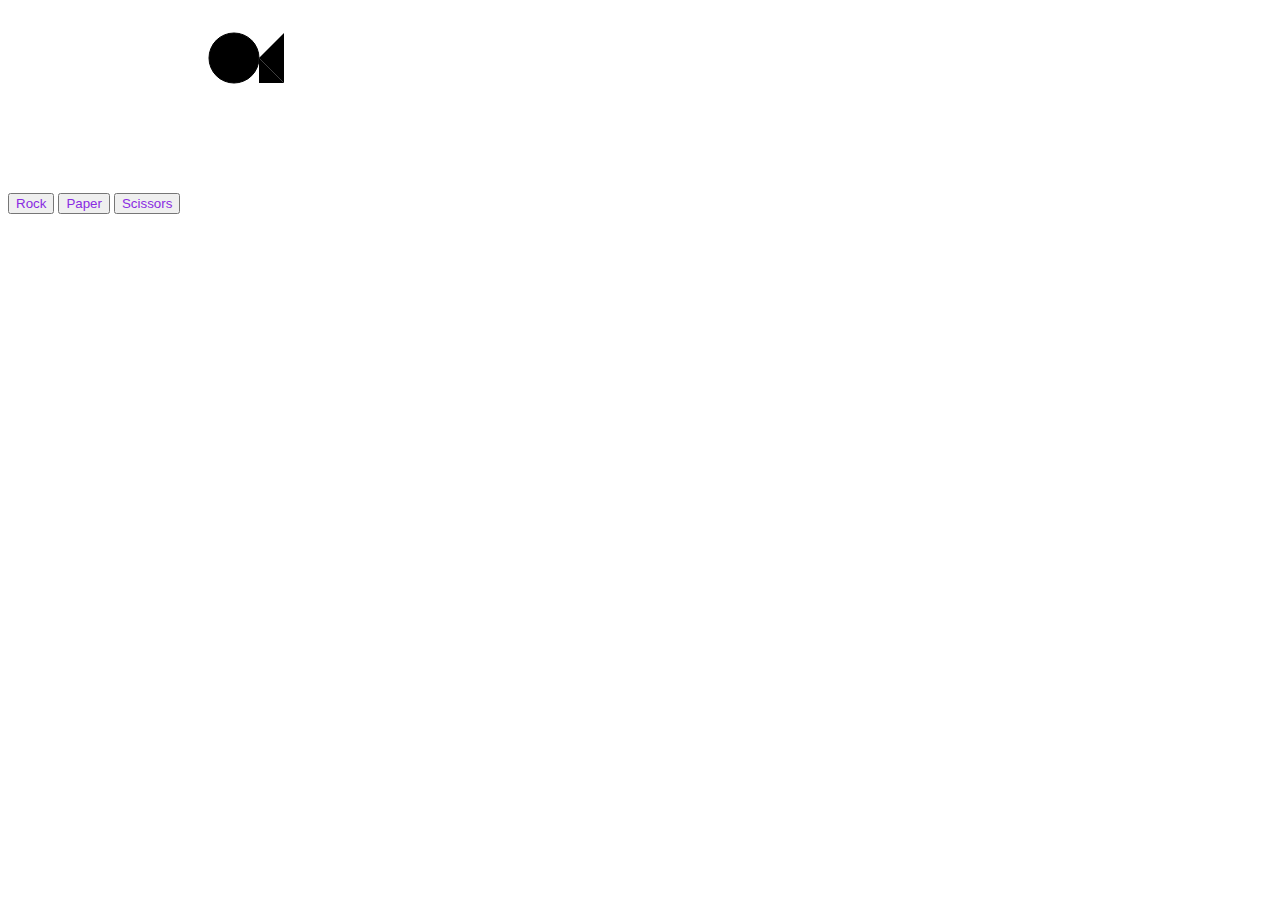
<file: dulloa/index.html>
<!--version of html-->
<!DOCTYPE html>
<!--used as a container for the html items.-->
<html>

<head>
  <meta charset="utf-8">
  <title>my web</title>
<link rel="stylesheet" type="text/css" href="_css/myStyle.css">
<script src="_js/myScript.js"></script>
</head>



<button style="color:blueviolet;" type="button">
    Rock
</button>
<button style="color:blueviolet;" type="button">
    Paper
</button>
<button style="color:blueviolet;" type="button"> 
    Scissors
</button>


<body onload="draw()">

  <canvas id="canvas" width="400" height="200"></canvas>

</body>

 







</html>
</file>
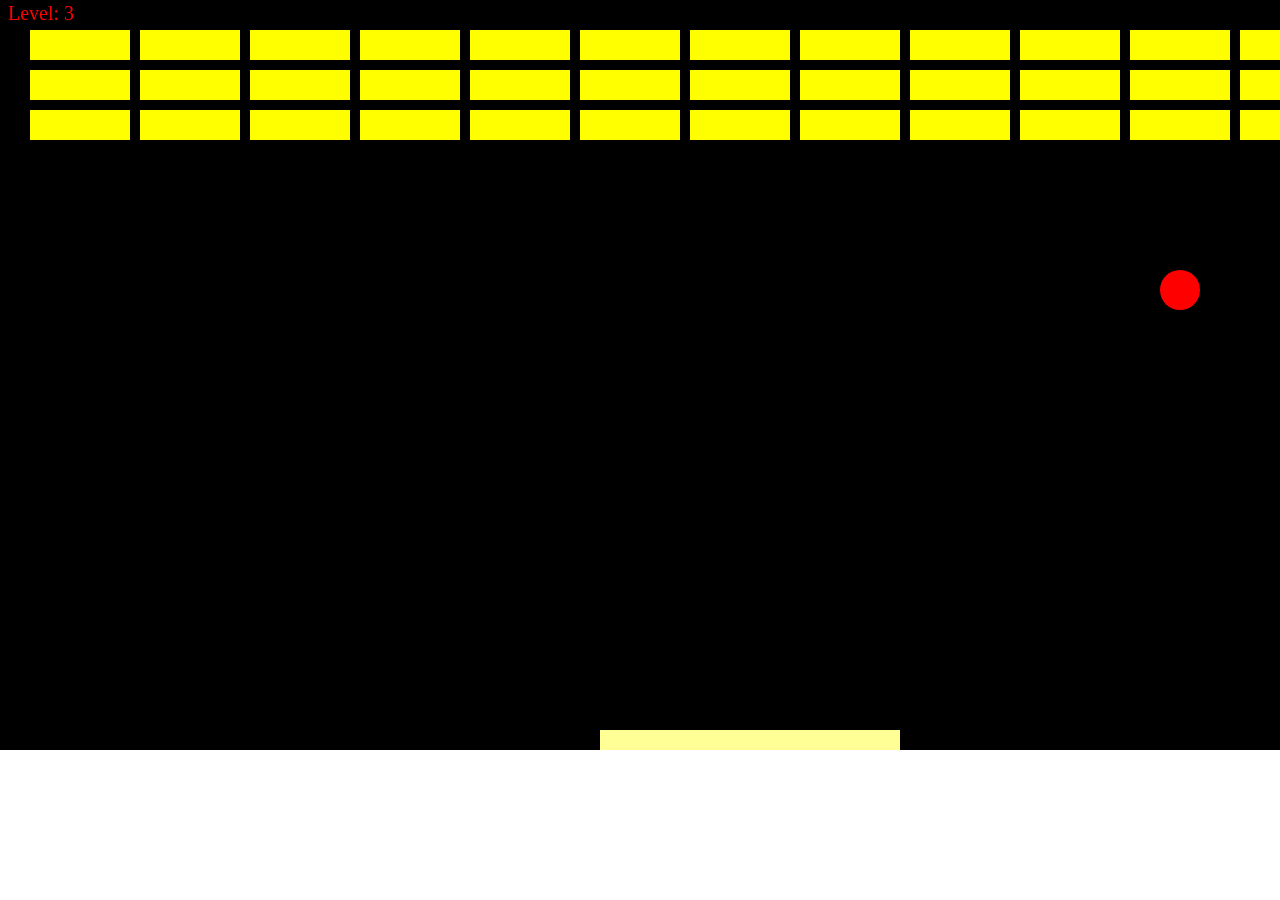
<file: dulloa/game.html>
<!DOCTYPE html>

<html>
    <canvas id="myCanvas" width="1500" height="750"></canvas>

<head>
   
    <meta charset="utf-8" />
    <title>Game</title>
    <style>
    	* { padding: 0; margin: 0; }
    	canvas { background: rgb(0, 0, 0); display: block; margin: 0 auto; }
    </style>
   
    <script src="_js/game.js"></script>
    
    <link rel="stylesheet" type="text/css" href="_css/game.css">
</head>

<body onload="init()">
    <script>
        main();
    </script>
</body>

</html>
</file>
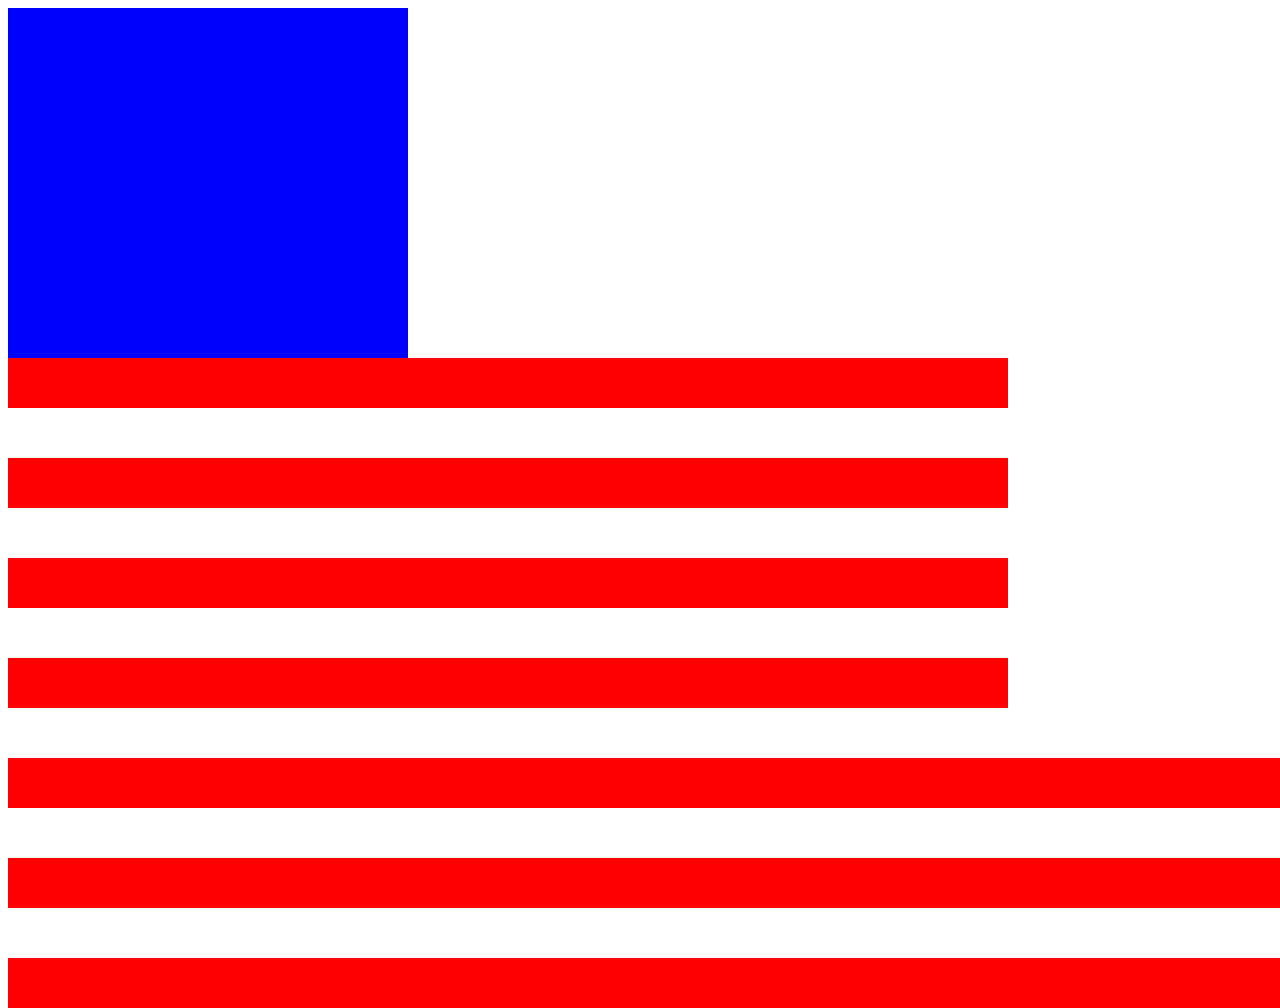
<file: dulloa/index -week1.html>
<!DOCTYPE html>

<html>
  
<body>

<style>
  .redstripe {
      float: left;
      height: 50px;
      width: 1400px;
      background-color: red;
  }

  .white {
      float:left;
      height: 50px;
      width:1400px;
      background-color: white;
  }

  .redstripe2 {
      float: left;
      height: 50px;
      width: 1000px;
      background-color: red;
  }
  .bluebox {
      float: left;
      height: 350px;
      width: 400px;
      background-color:blue;
  }
  
  .whitestripe2 {
      float:left;
      height: 50px;
      width: 1000px;
      background-color: white;
  }
</style>


<div class="bluebox"></div>
<div class="redstripe2"></div>
<div class="whitestripe2"></div>
<div class="redstripe2"></div>
<div class="whitestripe2"></div>
<div class="redstripe2"></div>
<div class="whitestripe2"></div>
<div class="redstripe2"></div>
<div class="white"></div>
<div class="redstripe"></div>
<div class="white"></div>
<div class="redstripe"></div>
<div class="white"></div>
<div class="redstripe"></div>

</body>

</html>
</file>
<file: dulloa/_css/myStyle.css>
.redstripe {
    float: left;
    height: 50px;
    width: 1400px;
    background-color: red;
}

.white {
    float:left;
    height: 50px;
    width:1400px;
    background-color: white;
}

.redstripe2 {
    float: left;
    height: 50px;
    width: 1000px;
    background-color: red;
}
.bluebox {
    float: left;
    height: 350px;
    width: 400px;
    background-color:blue;
}

.whitestripe2 {
    float:left;
    height: 50px;
    width: 1000px;
    background-color: white;
}
</file>
<file: dulloa/_css/game.css>
#chuck{
    border: 10px solid;
};
</file>
